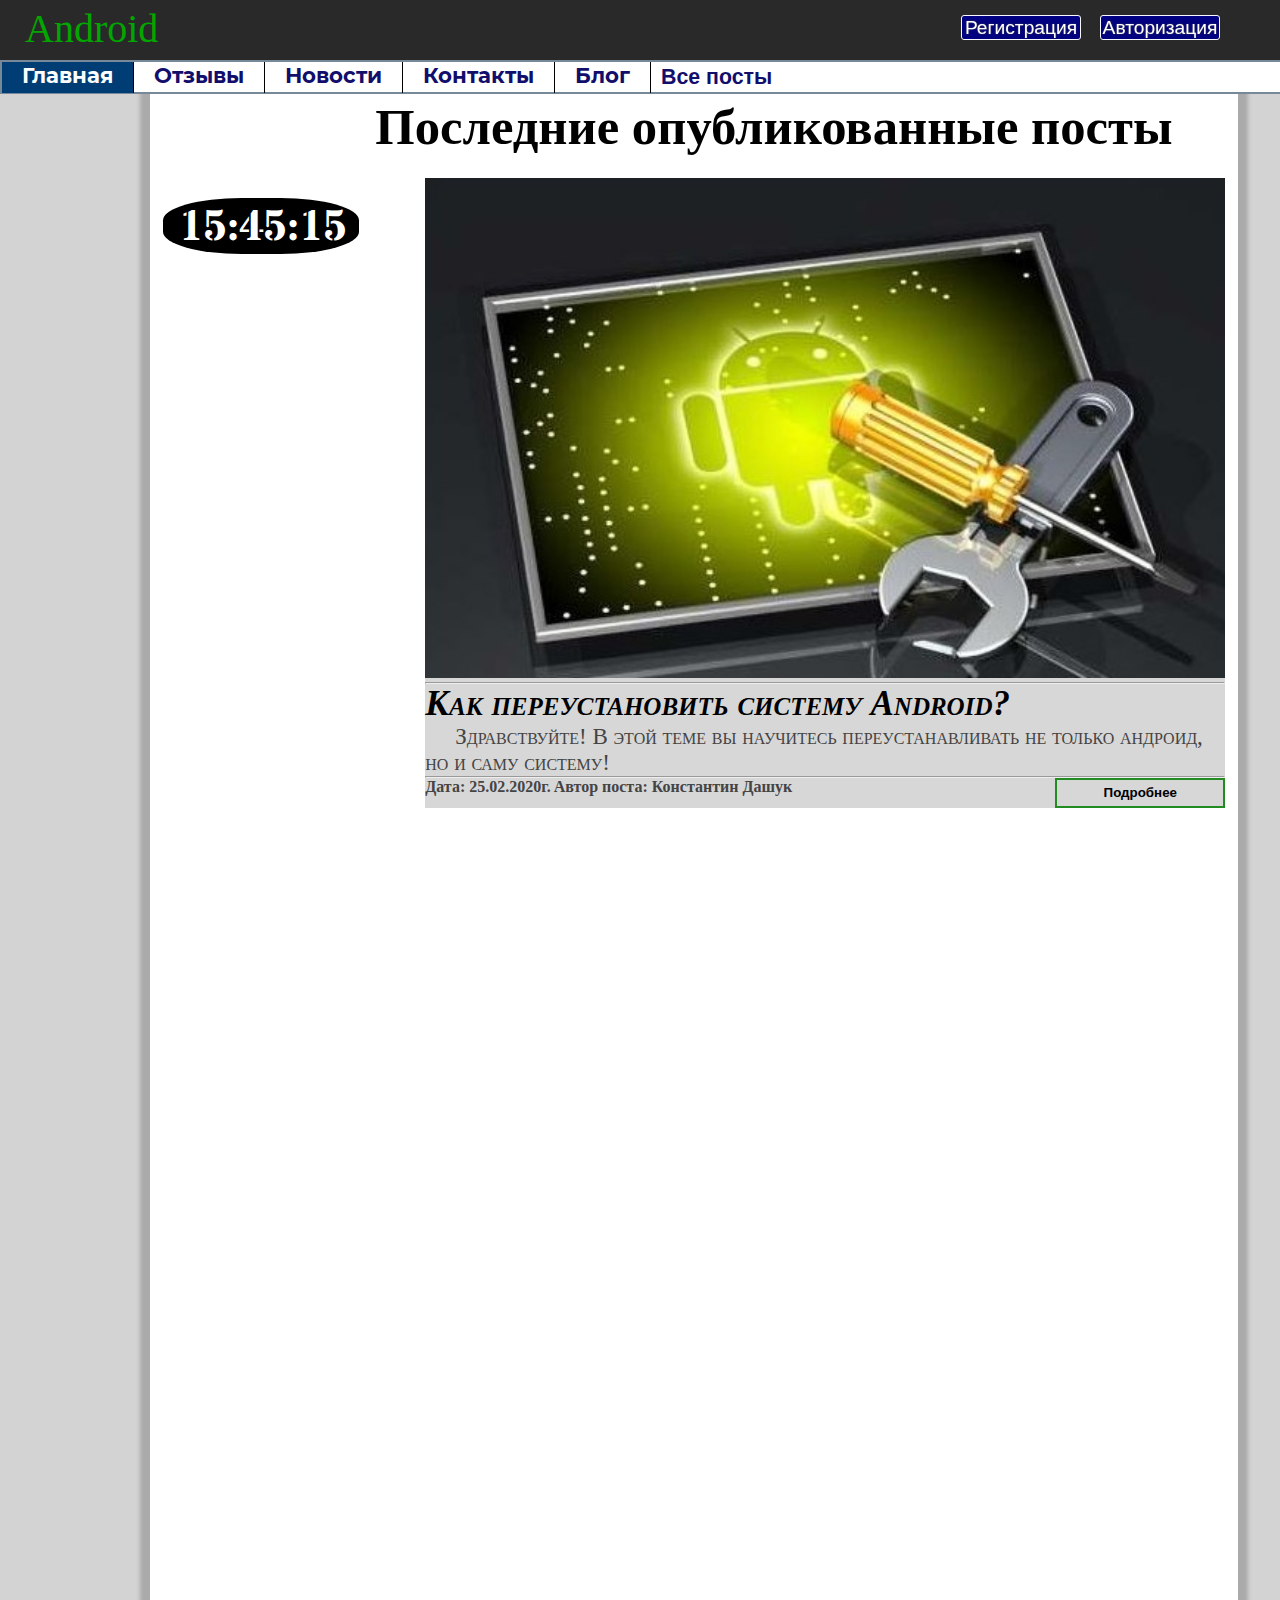
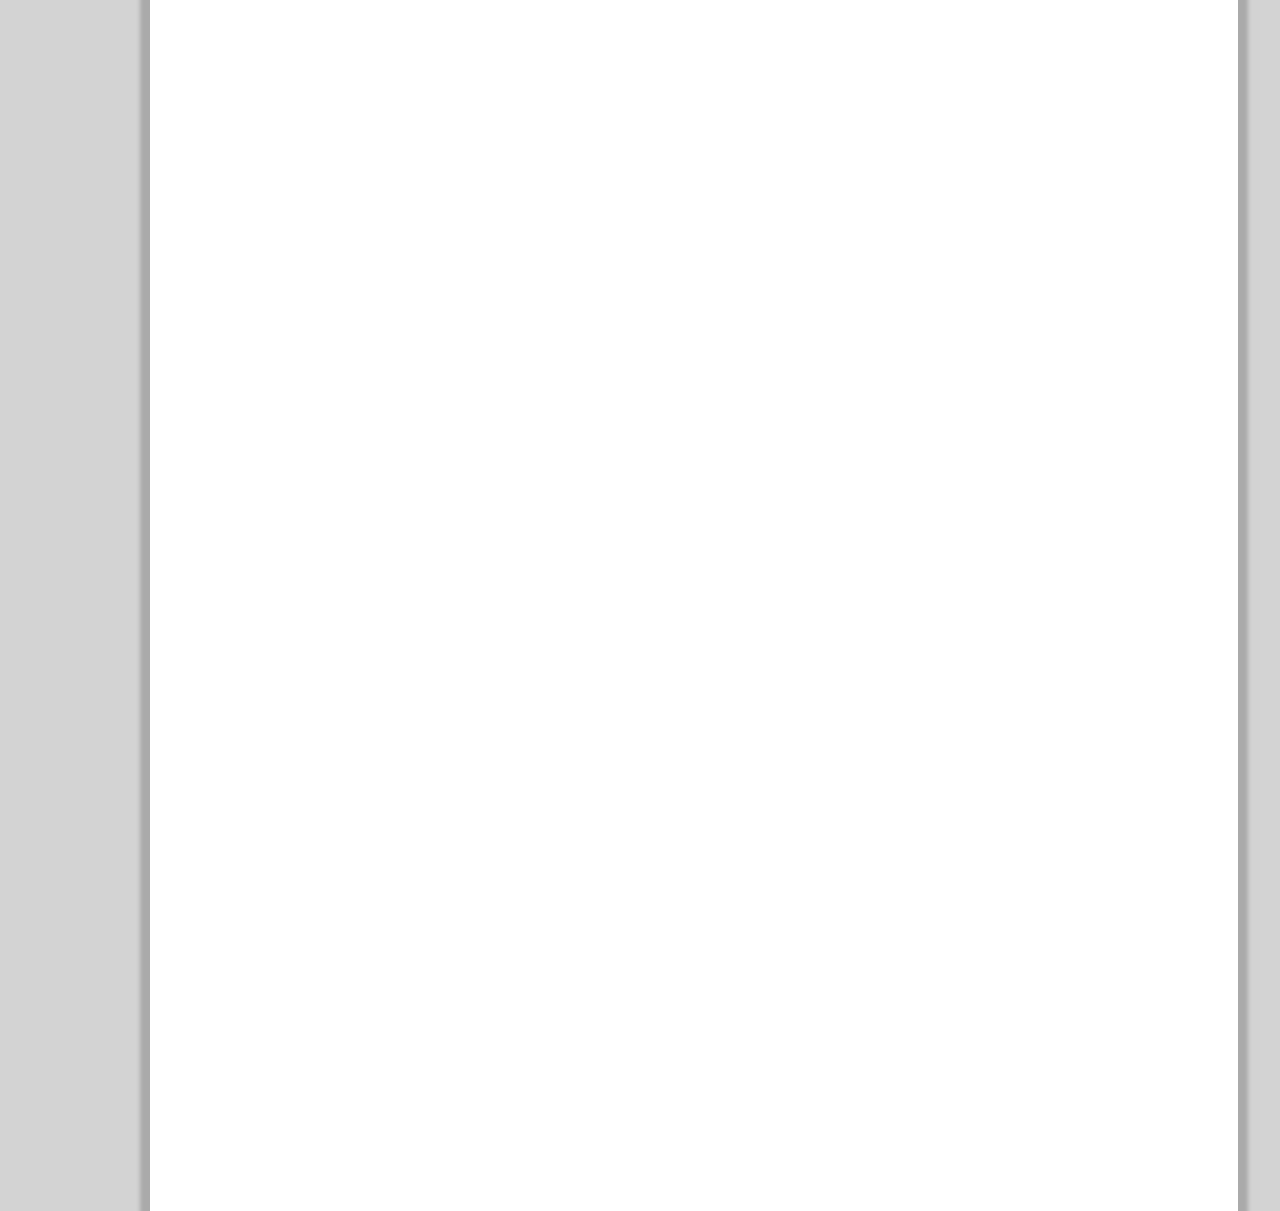
<file: index.html>
<!DOCTYPE html>
<html lang="en">
    <head>
        <title>Всё о Android!</title>
        <meta charset="utf-8"/>
        <link rel="stylesheet" href="./assets/css/style.css"/>
        <link rel="icon" href="./assets/css/img/icon.ico"/>
    </head>
    <body>
      <header>
          <div id="logo">
              <span>Android</span>
          </div>
          <button id="reg"><a href="reg.html">Регистрация</a></button>
          <button id="auth"><a href="auth.html">Авторизация</a></button>
      </header>
      <div class="tema">
          <div id="menu">
              <ul>
                  <li class="s1" style="background-color: #013D75;"><a href="./index.html" style=" color: white;">Главная</a></li>
                  <li class="s2"><a href="./reviews.html">Отзывы</a></li>
                  <li class="s3"><a href="./news.html">Новости</a></li>
                  <li class="s5"><a href="./contacts.html">Контакты</a></li>
                  <li class="s6"><a href="./blog.html">Блог</a></li>
              </ul>
          </div>
          <div id="menus">
              <button class="postBtn"> Все посты</button>
              <ul class="classes ond">
                  <li><a href="./blog1.html">Как переустановить систему Android?</a></li>
              </ul>
          </div>
<!--          <img src="./assets/css/img/post.png" alt="" class="post1"/>-->
      </div>

       <!-- <div id="window">
           <div id="form">
               <h2>РЕГИСТРАЦИЯ</h2>
               <input type="name" placeholder="Введите ваше Имя" class="input">
               <input type="name" placeholder="Введите вашу Фамилию" class="input">
               <input type="email" placeholder="Введите email" class="input">
               <input type="email" placeholder="Подтвердите ваш email" class="input">
               <input type="date" placeholder="Сколько вам лет?" class="input">
               <input type="submit" value="Регистрация" class="regClos">
           </div>
       </div> -->
<!--    <div class="left_column">-->
<!--           <h1>Все посты:</h1>-->
<!--            <ol>-->
<!--                <li title="Опубликовано: 25.02.2020 г. в 19:35 (по МСК времени)"><a href="./blog1.html">Как переустановить систему Android?</a></li>-->
<!--                <li><a href="#"><img src="./assets/css/img/post.png" alt="" class="post1"/> Второй пост</a></li>-->
<!--                <li><a href="#"><img src="./assets/css/img/post.png" alt="" class="post1"/> Третий пост</a></li>-->
<!--                <li><a href="#"><img src="./assets/css/img/post.png" alt="" class="post1"/> Четвертый пост</a></li>-->
<!--                <li><a href="#"><img src="./assets/css/img/post.png" alt="" class="post1"/> Пятый пост</a></li>-->
<!--                <li><a href="#"><img src="./assets/css/img/post.png" alt="" class="post1"/> Шестой пост</a></li>-->
<!--                <li><a href="#"><img src="./assets/css/img/post.png" alt="" class="post1"/> Седьмой пост</a></li>-->
<!--                <li><a href="#"><img src="./assets/css/img/post.png" alt="" class="post1"/> Восьмой пост</a></li>-->
<!--                <li><a href="#"><img src="./assets/css/img/post.png" alt="" class="post1"/> Девятый пост</a></li>-->
<!--            </ol>-->
<!--        </div>-->
     <div id="right-cool">
      <p class="left_clock">
        15:45:15
    </p>
    <div class="information_rights">
      <h1 class="h1">Последние опубликованные посты</h1>
      <div class="post_repair">
        <img src="./assets/css/img/repair.jpg">
        <hr>
        <h2>Как переустановить систему Android?</h2>
        <p>Здравствуйте! В этой теме вы научитесь переустанавливать не только андроид, но и саму систему!</p>
        <hr>
          <h5 style="float: left; font-size: 12pt;">Дата: 25.02.2020г.</h5>
          <h5 style="float: left; margin-left: 3px; font-size: 12pt;"><big style="font-size: 12pt; font-weight: bold;">Автор поста</big>: Константин Дашук</h5>
          <button id="full"><a href="./blog1.html">Подробнее</a></button>
      </div>
    </div>
     </div>
    <script src="https://code.jquery.com/jquery-2.1.0.js"></script>
    <script src="./assets/js/script.js"></script>
    </body>
</html>
</file>
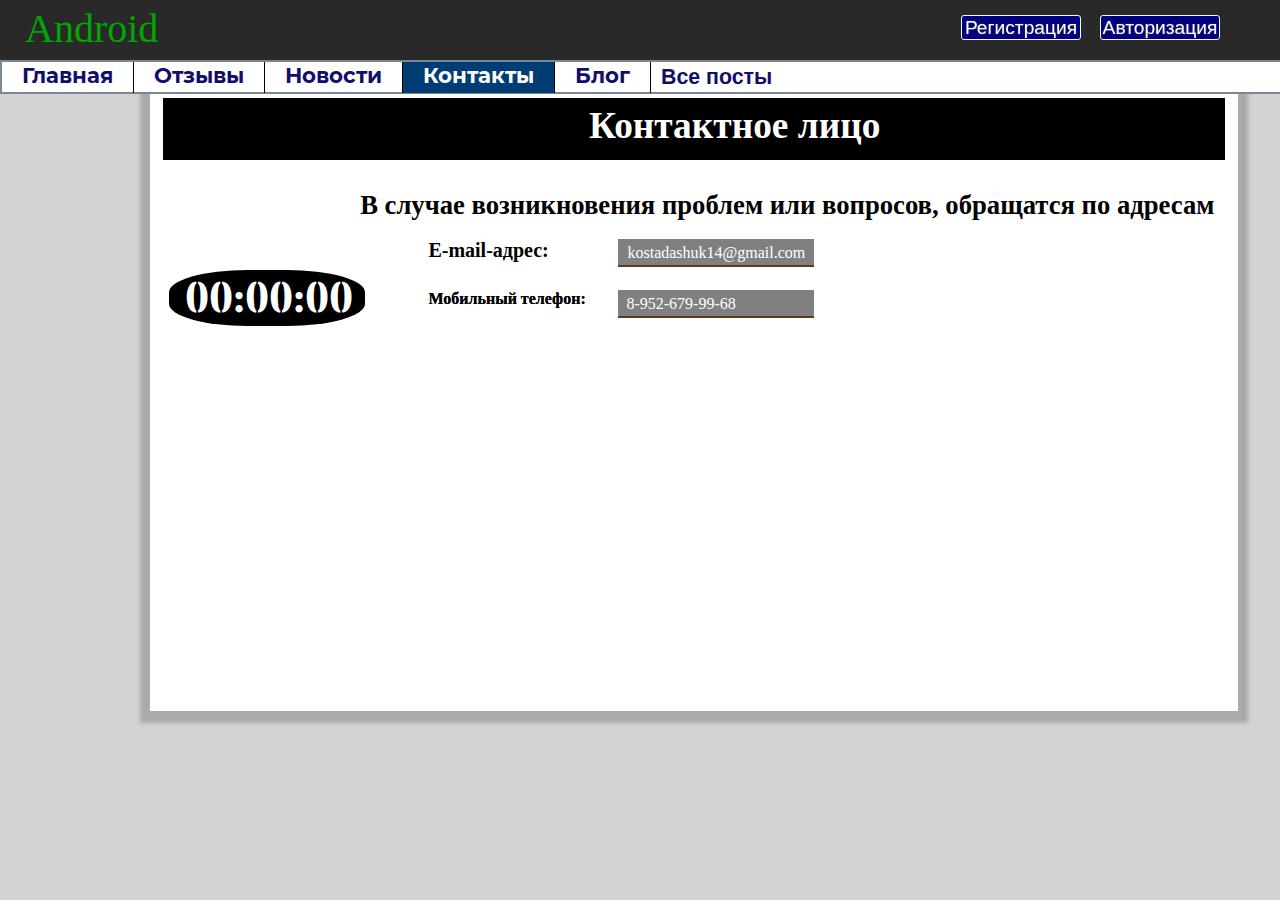
<file: contacts.html>
<!DOCTYPE html>
<html lang="en">
<head>
    <title>Всё о Android! - Контактное лицо</title>
    <meta charset="utf-8"/>
    <link rel="stylesheet" href="./assets/css/style.css"/>
    <link rel="icon" href="./assets/css/img/icon.ico"/>
</head>
<body>
<header>
    <div id="logo">
        <span>Android</span>
    </div>
    <button id="reg"><a href="reg.html">Регистрация</a></button>
    <button id="auth"><a href="auth.html">Авторизация</a></button>
</header>
<div class="tema">
    <div id="menu">
        <ul>
            <li class="s1"><a href="./index.html">Главная</a></li>
            <li class="s2"><a href="./reviews.html">Отзывы</a></li>
            <li class="s3"><a href="./news.html">Новости</a></li>
            <li class="s5" style="background-color: #013D75;"><a href="./contacts.html" style=" color: white;">Контакты</a></li>
            <li class="s6"><a href="./blog.html">Блог</a></li>
        </ul>
    </div>
    <div id="menus">
        <button class="postBtn"> Все посты</button>
        <ul class="classes ond">
            <li><a href="./blog1.html">Как переустановить систему Android?</a></li>
        </ul>
    </div>
</div>

<div id="right-cools">
    <div id="timess">
        <h2 class="h2">Контактное лицо</h2>
    <p class="left_clock">
        00:00:00
    </p>
    </div>
    <div id="contacts">
        <h3 class="h3">В случае возникновения проблем или вопросов, обращатся по адресам</h3>
        <br>
        <p class="email" style="width: 180px; margin: 0;padding: 0;">E-mail-адрес: </p> <p class="email1" style="width: 180px; background-color: gray; color: white; padding: 5px 8px 3px 8px; border-bottom: 2px solid #663815;">kostadashuk14@gmail.com</p>
        <p class="tel" style="width: 180px; margin: 0;padding: 0; font-weight: bold;">Мобильный телефон: </p> <p class="tel1"style="width: 180px; background-color: gray; color: white; padding: 5px 8px 3px 8px; border-bottom: 2px solid #663815;">8-952-679-99-68</p>
        <p class="tel" style="width: 180px; margin: 0;padding: 0; font-weight: bold;">Мобильный телефон: </p> <p class="tel1"style="width: 180px; background-color: gray; color: white; padding: 5px 8px 3px 8px; border-bottom: 2px solid #663815;">8-952-679-99-68</p>
     </div>
<script src="https://code.jquery.com/jquery-3.1.1.js"></script>
<script src="./assets/js/script.js"></script>
</body>
</html>
</file>
<file: assets/css/style.css>
@font-face {
    font-family: 'Montserrat';
    src: url("fonts/Montserrat-Bold.ttf");
}
@font-face {
    font-family: 'StardosStencil';
    src: url('fonts/StardosStencil-Bold.ttf');
}
* {
    margin: 0;
    padding: 0;
    outline: none;
}
a {
    text-decoration: none;
    color: white;
}
a:hover {
    color: #dfdfdf;
}
body {
    width: 200vh;
    height: auto;
    background-color: lightgray;
}
header {
    background-color: #292929;
    position: fixed;
    top: 0;
    padding: 15px;
    left: 0;
    right: 0;
    width: 100%;
    height: 30px;
    z-index: 100;
}

#logo {
    position: absolute;
    left: 25px;
    top: 5px;
    color: white;
    font-size: 40px;
    font-weight: lighter;
    font-family: Algerian;
}
#logo span {
    color: #02a600;
}

#menus .postBtn {
    font-weight: bold;
    font-size: 16pt;
    border: none;
    position: absolute;
    height: 30px;
    background: rgba(255, 255, 255, 0.3);
    color: #120e6c;
    cursor: pointer;
    margin-left:10px;
}
#menus .postBtn:active {
    background: #b9b9b9;
}
#menus .postBtn:hover {
    background-color: #013D75;
    color: white;
}

.ond {
    list-style-type: none;
    position: absolute;
    left: 646px;
    top: 30px;
    padding: 4px;
    cursor: pointer;
    display: none;
}
.hover {
    list-style-type: none;
    position: absolute;
    left: 661px;
    top: 30px;
    padding: 4px;
    cursor: pointer;
    display: inherit;
    background-color: #8BC6FD;
}
#menus ul li a {
    color: #120e6c;
}
#menus ul li a:hover {
    color: #FFFFFF
}

#menu ul li {
    list-style-type: none;
    float: left;
    font-family: 'Montserrat';
    /*font-weight: bold;*/
    display: inline;
    padding-right: 20px;
    padding-left: 20px;
    padding-bottom: 5px;
    font-size: 16pt;
    text-align: center;
    border-right: 1px solid black;
    color: #120e6c;
}
#menu ul li:hover {
    background-color: #013D75;
}
#menu ul li a{
    text-decoration: none;
    color: #120e6c;
}
#menu ul li a:hover{
    text-decoration: none;
    color: white;
}
.tema {
    background-color: white;
    width: 100%;
    border: 2px solid lightslategray;
    position: fixed;
    top: 60px;
    left: 0px;
    height: 30px;
    z-index: 100;
    font-family: "Montserrat";
    font-weight: bold;
}

.left_column {
    background-color: lightgray;
    width: 15%;
    height: 1550px;
    position: fixed;
    top: 90px;
    z-index: 1;
}
.left_column ol li{
    font-weight: bold;
    font-size: larger;
    margin-left: 20px;
    list-style-type: none;
    margin-bottom: 17px;
}
.left_column ol li a {
    color: #0c1733;

}
.left_column ol li:hover {
    text-decoration: underline;
    font-weight: bold;
}
.tema p {
    position: fixed;
    display: inline-flex;
}
#auth {
    position: fixed;
    right: 60px;
    color: white;
    text-decoration: none;
    text-shadow: #454545 0 0 2px;
    font-size: 1.2em;
    width: 120px;
    height: 25px;
    background-color: navy;
    border: 1px solid ghostwhite;
    border-radius: 3px;
}
#auth:hover {
    color: #dfdfdf;
}
#reg {
    position: fixed;
    right: 199px;
    text-decoration: none;
    text-shadow: #454545 0 0 2px;
    font-size: 1.2em;
    width: 120px;
    height: 25px;
    background-color: navy;
    border: 1px solid ghostwhite;
    border-radius: 3px;
    color: black;
}
#reg:hover {
    color: black;
}

.post1 {
    width: 16px;
    height: 16px;
}
/*Стили для другого документа!*/
#right-cool {
    position: absolute;
    top: 85px;
    left: 150px;
    width: 83%;
    height: 2700px;
    padding: 1%;
    background-color: white;
    box-shadow: 0 2px 4px 10px rgba(12, 12, 12, 0.2);
}
#right-cool .locat_file {
    position: relative;
    width: 1100px;
    top: 10px;
    background-color: white;
    padding: 1%;
}
#right-cool .locat_file p{
    font-weight: bold;
    font-size: 12pt;
}
#right-cool .locat_file p a {
    color: black;
}
#right-cool .locat_file p a:hover {
    text-decoration: underline;
    color: #0E45D1;
}
#right-cool .icon_left {
    position: relative;
    top: 20px;
    width: 190px;
    height: 220px;
    padding: 1%;
    background-color: rgba(255, 255, 255, 0.7);

}
#right-cool .icon_left img {
    width: 190px;
    height:  190px;
}

#right-cool .information_right {
    position: relative;
    top: -221px;
    left: 230px;
    width: 980px;
    height: 95%;
    background-color: white;
    padding: 1%;
    padding-left: 3%;
    border-left: 3px solid black;
}
#right-cool .h1an {
    position: relative;
    left: 35px;
    top: 15px;
    font-family: Bahnschrift;
}
#right-cool .h5dt {
    position: relative;
    left: 15px;
    color: gray;
    font-family: Bahnschrift;
}

a.button17 {
    position: relative;
    display: inline-block;
    width: 12em;
    height: 2.5em;
    line-height: 2.4em;
    vertical-align: middle;
    text-align: center;
    text-decoration: none;
    user-select: none;
    color: #000;
    outline: none;
    border: 1px solid rgba(110,121,128,.8);
    border-top-color: rgba(0,0,0,.3);
    border-radius: 5px;
    background: rgb(206, 220, 231) linear-gradient(rgb(206,220,231), rgb(89,106,114));
    box-shadow:
            0 -1px rgba(10,21,28,.9) inset,
            0 1px rgba(255,255,255,.5) inset;
}
a.button17:hover {
    background: linear-gradient(#d2dfea, #71828c);
}
a.button17:active {
    line-height: 2.6em;
    background: linear-gradient(#bac6cf, #c5d3de 20%, #71828c);
    box-shadow: 0 -1px rgba(255,255,255,.4) inset;
}
a.button17:before {
    content: "";
    position: absolute;
    top: -10px; right: -10px; bottom: -10px; left: -10px;
    z-index: -1;
    border-radius: 8px;
    background: linear-gradient(rgba(200,200,200,.5), rgba(240,240,240,.5));
}

#installls {
    height: 2000px;
}
.adb{
    position: relative;
    left: 10px;
    font-size: 23px;
}

.prosh {
    position: relative;
    left: 10px;
    font-size: 23px;
    height: 500px;
}
.prosh li p span {
    color: red;
}
.text1 {
    font-size: 23px;
}
.a1 {
    font-style: italic;
    color: gray;
    font-size: 23px;
    text-align: center;
}

/*модальное окно*/
#window {
    position: fixed;
    top: 25px;
    left: 35%;
}

/*время на JavaScript*/
.left_clock {
    position: relative;
    top: 100px;
    padding-top: 0.5px;
    padding-left: 1.5%;
    padding-bottom: 0.5%; 
    color: white;
    float: left;
    width: 180px;
    height: 50px;
    background-color: black;
    font-family: 'StardosStencil';
    font-size: 32pt;
    border-radius: 40%;
}

.spa {
    color: red;
}
.wipe a {
    color: #120e6c;
    cursor: pointer;
    font-weight: bold;
}

#right-cool .information_rights {
    position: relative;
    top: -50px;
    left: 20%;
    width: 980px;
    height: 95%;
}
#right-cool .information_rights .h1{
    position: absolute;
    top:50px;
    font-size: 38pt;
    color: black;
    font-weight: bold;
    text-align: center;
    /*padding-bottom: 30px;*/
}
/*#right-cool .information_rights .h1{*/
/*    position: relative;*/
/*    width: 500px;*/
/*    height: 70px;*/
/*}*/
#right-cool .post_repair {
    position: absolute;
    top: 130px;
    left: 10px;
    width: 800px;
    height: 630px;
    background-color: #D7D7D7;
    color: #444444;
    margin-left: 40px;
}
#right-cool .post_repair h2 {
    font-size: 35px;
    font-style: italic;
    color: black;
    font-variant: small-caps;
}
#right-cool .post_repair p{
    font-size: 23px;
    font-variant: small-caps;
    text-indent: 30px;
}
#right-cool .post_repair img {
    position: relative;
    width: 800px;
    height: 500px;
}

#full {
    float: right;
    width: 170px;
    height: 30px;
    background-color: rgba(255,255,255,0);
    border: 2px solid forestgreen;
    cursor: pointer;
}
#full:hover, #full:active {
    background-color: forestgreen;
}
#full a {
    color: black;
    font-weight: bold;
}
#full a:hover {
    color: white;
}
#right-cools {
    position: absolute;
    top: 85px;
    left: 150px;
    width: 83%;
    height: 600px;
    padding: 1%;
    background-color: white;
    box-shadow: 0 2px 4px 10px rgba(12, 12, 12, 0.2);
}
#contacts {
    position: relative;
    top: 30px;
    left: 25%;
}
#contacts .h3 {
    position: relative;
    left: -270px;
    font-size: 20pt;

}
#contacts .email{
    position: absolute;
    font-weight: bold;
    font-size: 20px;
    color: black;
}
#contacts .email1 {
    text-align: center;
    position: absolute;
    left: 190px;
}
#contacts .tel{
    position: absolute;
    top: 100px;
}
#contacts .tel1 {
    position: absolute;
    top: 100px;
    left: 190px;
}

#timess {
    height: 50px;
    padding: 5px;
    border: 1px solid black;
    background-color: black;
}
#timess .h2 {
    font-size: 28pt;
    margin-bottom: 23px;
    color: white;
    position: relative;
    left: 40%;
}
</file>
